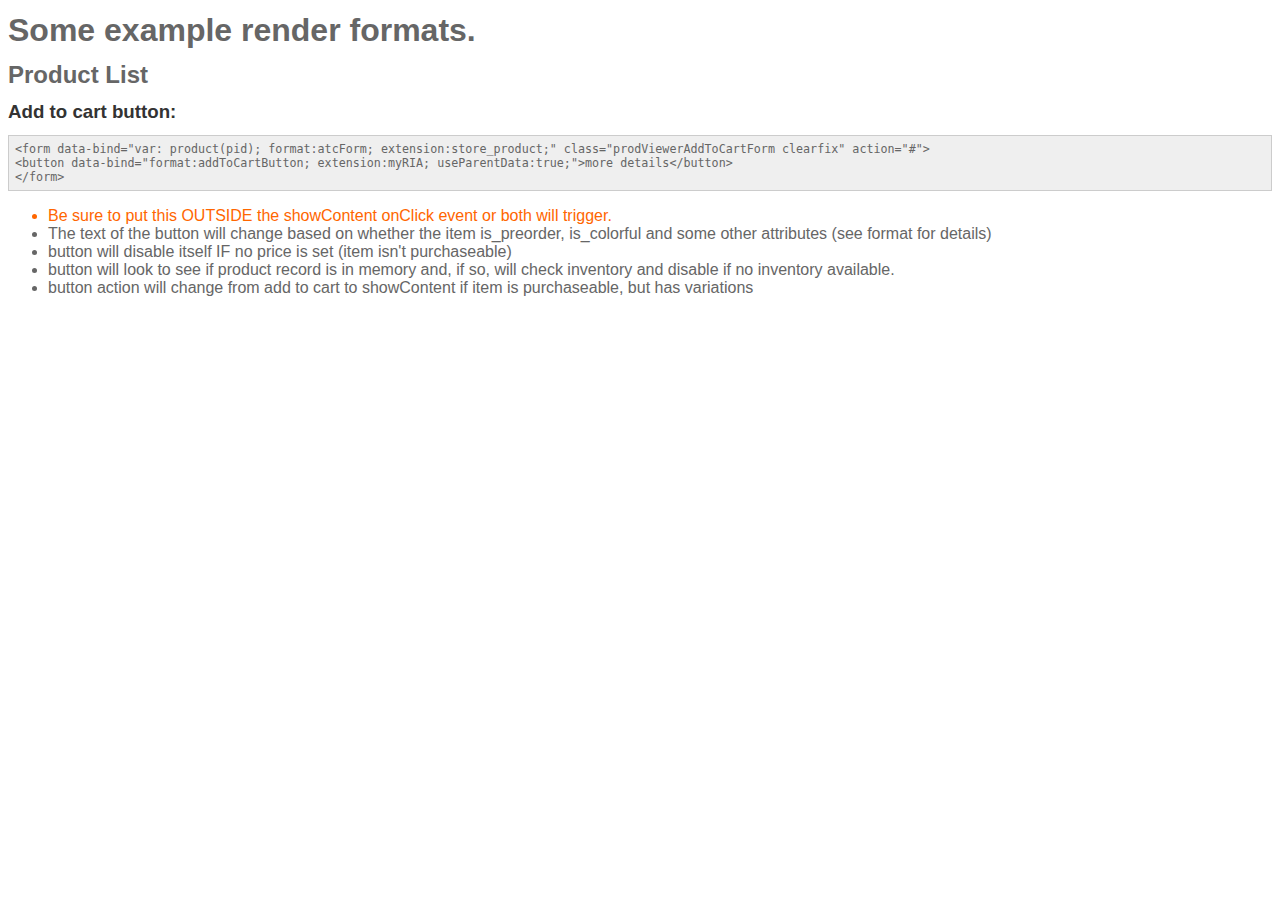
<file: examples/sample_renderformats.html>
<!DOCTYPE html >
<html>
<head>
<meta http-equiv="Content-Type" content="text/html; charset=utf-8" />
<title>Sample renderformats</title>

<script src="http://ajax.googleapis.com/ajax/libs/jquery/1.8.3/jquery.min.js"></script>

<script type='text/javascript'>

$(function() {
	$('code').each(function(){
		var $this = $(this);
		var html = $this.html().trim();
		$this.empty().css({'white-space':'pre-wrap'}).text(html);
		})
	});

</script>

<style type='text/css'>
body, html	{font-size:100%; font-family:Verdana, Helvetica, sans-serif; color:#666666;}
textarea	{width:90%; height:auto; font-size:.9em; line-height:1.3em; clear:both;}
h1,h2,h3,h4,h5,h6	{margin:12px 0}
h3	{color:#333333;}
section	{margin:12px 0;}
.orange	{color:#F60}

code	{white-space:pre-wrap; padding:6px; background:#efefef; font-size:.90em; display:block; border:1px solid #cccccc;}
</style>
</head>

<body>



<h1>Some example render formats.</h1>

<section>

<h2>Product List</h2>

<h3>Add to cart button:</h3>

<code>
<form data-bind='var: product(pid); format:atcForm; extension:store_product;' class='prodViewerAddToCartForm clearfix' action='#'>
<button data-bind='format:addToCartButton; extension:myRIA; useParentData:true;'>more details</button>
</form>
</code>
<ul>
	<li class='orange'>Be sure to put this OUTSIDE the showContent onClick event or both will trigger.</li>
	<li>The text of the button will change based on whether the item is_preorder, is_colorful and some other attributes (see format for details)</li>
	<li>button will disable itself IF no price is set (item isn't purchaseable)</li>
	<li>button will look to see if product record is in memory and, if so, will check inventory and disable if no inventory available.</li>
	<li>button action will change from add to cart to showContent if item is purchaseable, but has variations</li>
</ul>


</section>





</body>
</html>
</file>
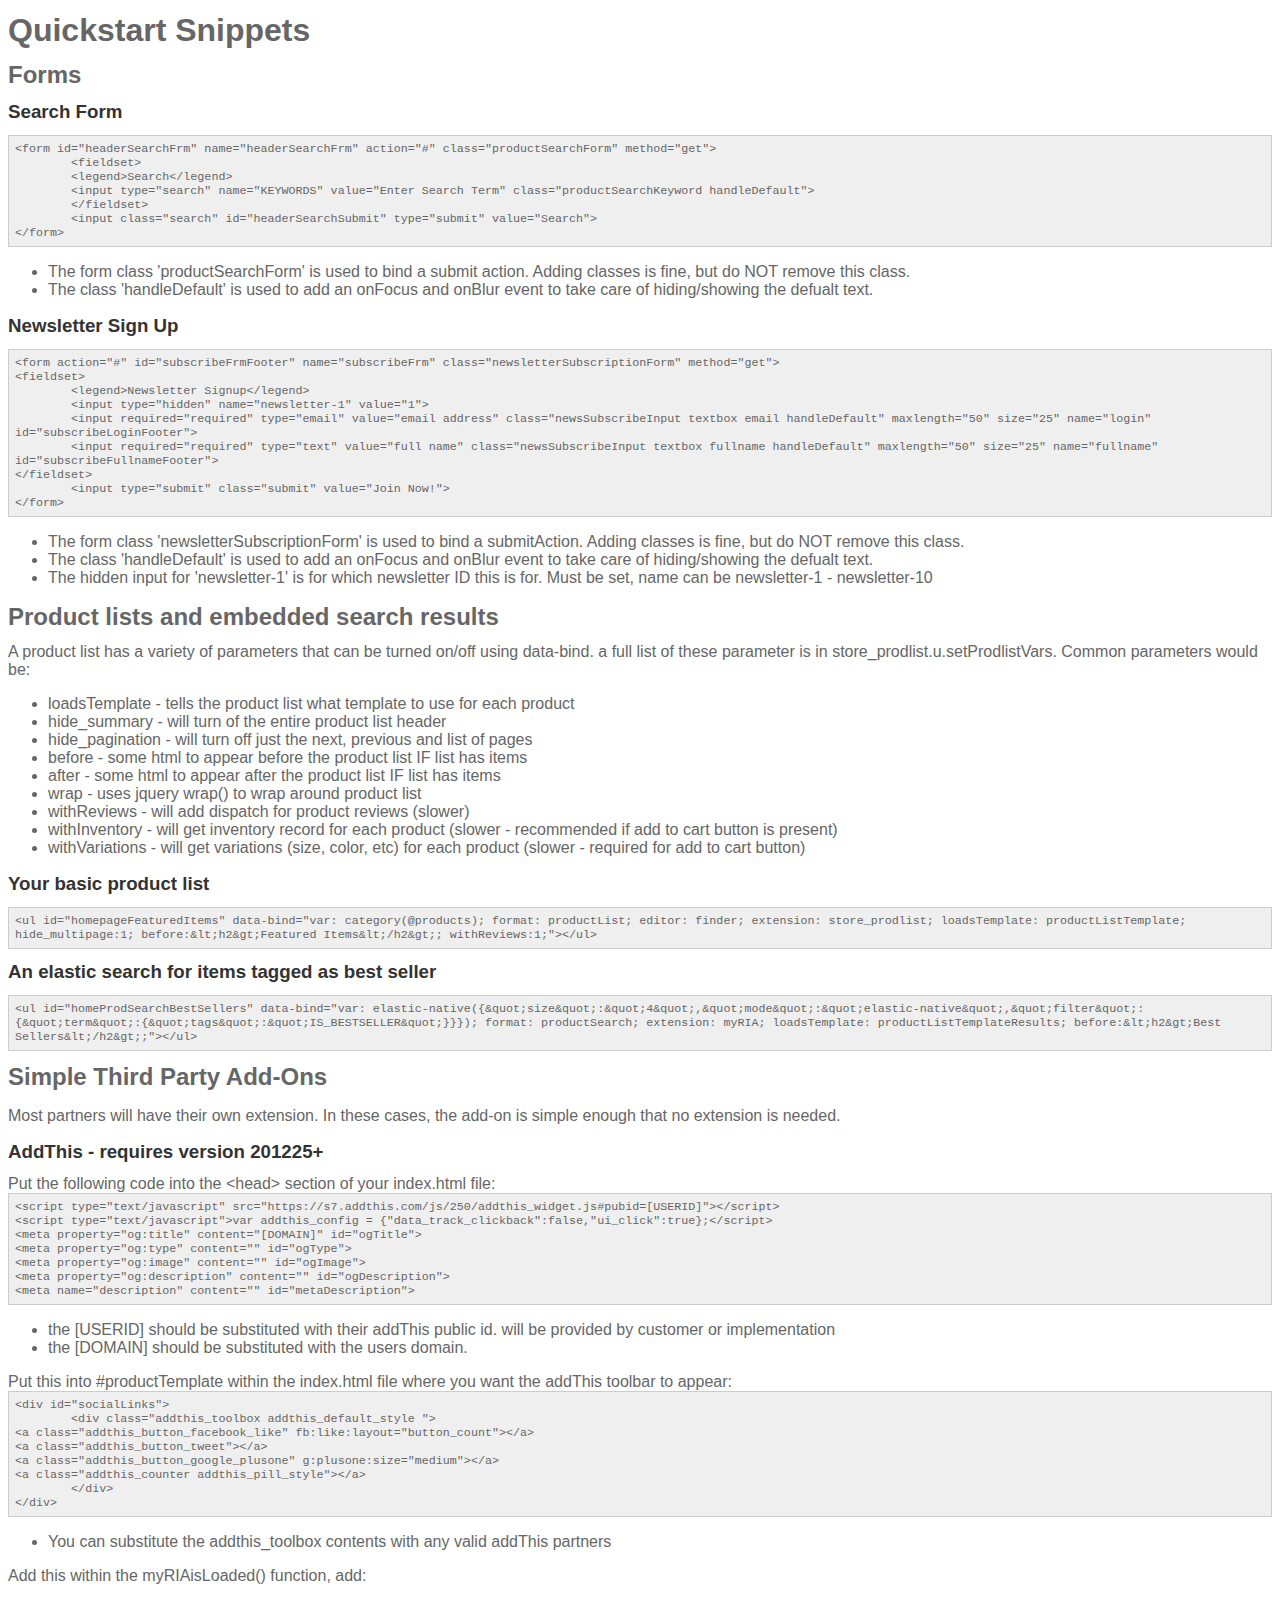
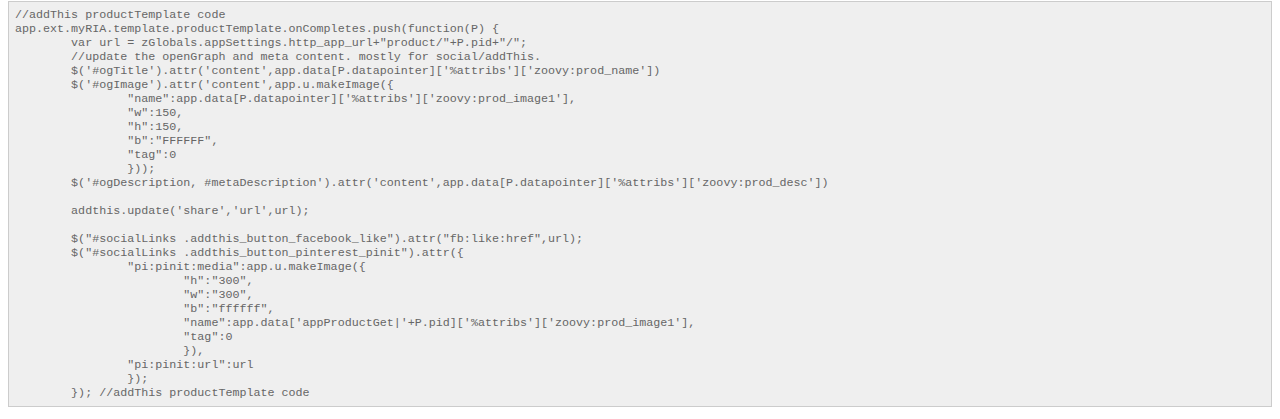
<file: examples/snippets.html>
<!DOCTYPE html >
<html>
<head>
<meta http-equiv="Content-Type" content="text/html; charset=utf-8" />
<title>Snippets</title>

<script src="http://ajax.googleapis.com/ajax/libs/jquery/1.8.3/jquery.min.js"></script>

<script type='text/javascript'>

$(function() {
	$('code').each(function(){
		var $this = $(this);
		var html = $this.html().trim();
		$this.empty().css({'white-space':'pre-wrap'}).text(html);
		})
	});
</script>

<style type='text/css'>
body, html	{font-size:100%; font-family:Verdana, Helvetica, sans-serif; color:#666666;}
textarea	{width:90%; height:auto; font-size:.9em; line-height:1.3em; clear:both;}
h1,h2,h3,h4,h5,h6	{margin:12px 0}
h3	{color:#333333;}
section	{margin:12px 0;}

code	{white-space:pre-wrap; padding:6px; background:#efefef; font-size:.90em; display:block; border:1px solid #cccccc;}
</style>
</head>

<body>



<h1>Quickstart Snippets</h1>

<section>

<h2>Forms</h2>

<h3>Search Form</h3>

<code>
<form id='headerSearchFrm' name='headerSearchFrm' action='#' class='productSearchForm' method="get">
	<fieldset>
	<legend>Search</legend>
	<input type='search' name='KEYWORDS' value='Enter Search Term' class="productSearchKeyword handleDefault" />
	</fieldset>
	<input class="search" id='headerSearchSubmit' type="submit" value="Search" />
</form>
</code>
<ul>
	<li>The form class 'productSearchForm' is used to bind a submit action. Adding classes is fine, but do NOT remove this class.</li>
	<li>The class 'handleDefault' is used to add an onFocus and onBlur event to take care of hiding/showing the defualt text.</li>
</ul>

<h3>Newsletter Sign Up</h3>
<code>
<form action='#' id='subscribeFrmFooter' name='subscribeFrm' class='newsletterSubscriptionForm' method="get">
<fieldset >
	<legend>Newsletter Signup</legend>
	<input type='hidden' name='newsletter-1' value='1' />
	<input required='required' type='email' value='email address' class='newsSubscribeInput textbox email handleDefault'  maxlength='50' size='25' name='login' id='subscribeLoginFooter' />
	<input required='required' type='text'  value='full name' class='newsSubscribeInput textbox fullname handleDefault' maxlength='50' size='25' name='fullname' id='subscribeFullnameFooter' />
</fieldset>
	<input type="submit" class="submit" value="Join Now!" />
</form>
</code>

<ul>
	<li>The form class 'newsletterSubscriptionForm' is used to bind a submitAction. Adding classes is fine, but do NOT remove this class.</li>
	<li>The class 'handleDefault' is used to add an onFocus and onBlur event to take care of hiding/showing the defualt text.</li>
	<li>The hidden input for 'newsletter-1' is for which newsletter ID this is for. Must be set, name can be newsletter-1 - newsletter-10</li>
</ul>

</section>


<section>
<h2>Product lists and embedded search results</h2>
A product list has a variety of parameters that can be turned on/off using data-bind. a full list of these parameter is in store_prodlist.u.setProdlistVars. Common parameters would be:
<ul>
	<li>loadsTemplate - tells the product list what template to use for each product</li>
	<li>hide_summary - will turn of the entire product list header</li>
	<li>hide_pagination - will turn off just the next, previous and list of pages</li>
	<li>before - some html to appear before the product list IF list has items</li>
	<li>after - some html to appear after the product list IF list has items</li>
	<li>wrap - uses jquery wrap() to wrap around product list</li>
	<li>withReviews - will add dispatch for product reviews (slower)</li>
	<li>withInventory - will get inventory record for each product (slower - recommended if add to cart button is present)</li>
	<li>withVariations - will get variations (size, color, etc) for each product (slower - required for add to cart button)</li>
</ul>

<h3>Your basic product list</h3>
<code>
<ul id='homepageFeaturedItems' data-bind="var: category(@products); format: productList; editor: finder; extension: store_prodlist; loadsTemplate: productListTemplate; hide_multipage:1; before:<h2>Featured Items</h2>; withReviews:1;"></ul>
</code>

<h3>An elastic search for items tagged as best seller</h3>
<code>

	<ul id='homeProdSearchBestSellers' data-bind='var: elastic-native({"size":"4","mode":"elastic-native","filter":{"term":{"tags":"IS_BESTSELLER"}}}); format: productSearch; extension: myRIA; loadsTemplate: productListTemplateResults; before:<h2>Best Sellers</h2>;'></ul>

</code>


</section>




<section>

<h2>Simple Third Party Add-Ons</h2>
<p>Most partners will have their own extension. In these cases, the add-on is simple enough that no extension is needed.</p>

<h3>AddThis - requires version 201225+</h3>

Put the following code into the &lt;head&gt; section of your index.html file:
<code>
<script type="text/javascript" src="https://s7.addthis.com/js/250/addthis_widget.js#pubid=[USERID]"></script>
<script type="text/javascript">var addthis_config = {"data_track_clickback":false,"ui_click":true};</script>
<meta property="og:title" content="[DOMAIN]" id='ogTitle' />
<meta property="og:type" content="" id='ogType' />
<meta property="og:image" content="" id='ogImage' />
<meta property="og:description" content="" id='ogDescription' />
<meta name="description" content="" id='metaDescription' />

</code>
<ul>
	<li>the [USERID] should be substituted with their addThis public id. will be provided by customer or implementation</li>
	<li>the [DOMAIN] should be substituted with the users domain.</li>
</ul>


Put this into #productTemplate within the index.html file where you want the addThis toolbar to appear:
<code>
<div id='socialLinks'>
	<div class="addthis_toolbox addthis_default_style ">
<a class="addthis_button_facebook_like" fb:like:layout="button_count"></a>
<a class="addthis_button_tweet"></a>
<a class="addthis_button_google_plusone" g:plusone:size="medium"></a>
<a class="addthis_counter addthis_pill_style"></a>
	</div>
</div>
</code>
<ul><li>You can substitute the addthis_toolbox contents with any valid addThis partners</li></ul>

<p>Add this within the myRIAisLoaded() function, add:</p>
<code>
//addThis productTemplate code
app.ext.myRIA.template.productTemplate.onCompletes.push(function(P) {
	var url = zGlobals.appSettings.http_app_url+"product/"+P.pid+"/";
	//update the openGraph and meta content. mostly for social/addThis.
	$('#ogTitle').attr('content',app.data[P.datapointer]['%attribs']['zoovy:prod_name'])
	$('#ogImage').attr('content',app.u.makeImage({
		"name":app.data[P.datapointer]['%attribs']['zoovy:prod_image1'],
		"w":150,
		"h":150,
		"b":"FFFFFF",
		"tag":0
		}));
	$('#ogDescription, #metaDescription').attr('content',app.data[P.datapointer]['%attribs']['zoovy:prod_desc'])
	
	addthis.update('share','url',url);

	$("#socialLinks .addthis_button_facebook_like").attr("fb:like:href",url);
	$("#socialLinks .addthis_button_pinterest_pinit").attr({
		"pi:pinit:media":app.u.makeImage({
			"h":"300",
			"w":"300",
			"b":"ffffff",
			"name":app.data['appProductGet|'+P.pid]['%attribs']['zoovy:prod_image1'],
			"tag":0
			}),
		"pi:pinit:url":url
		});	
	}); //addThis productTemplate code
</code>


</section>

</body>
</html>
</file>
